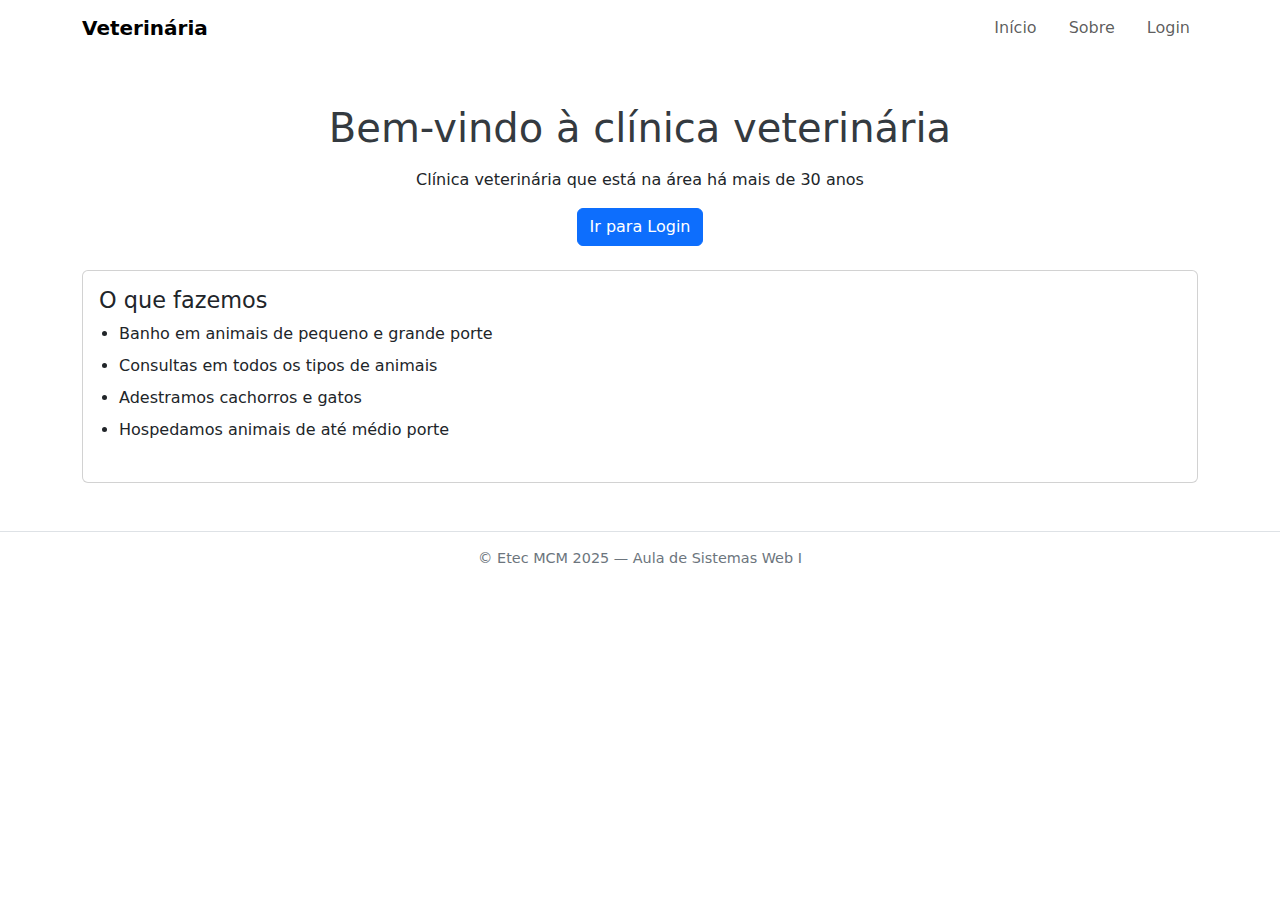
<file: index.html>
<!DOCTYPE html>
<html lang="pt-br">
<head>
  <meta charset="UTF-8">
  <meta name="viewport" content="width=device-width, initial-scale=1.0">
  <title>Veterinária</title>
  <link rel="stylesheet" href="estiloindex.css">
  <link rel="stylesheet" href="https://cdn.jsdelivr.net/npm/bootstrap@5.3.0/dist/css/bootstrap.min.css">
</head>
<body>
  <!-- Navbar -->
  <nav class="navbar navbar-expand-lg">
    <div class="container">
      <a class="navbar-brand" href="index.html">Veterinária</a>
      <ul class="navbar-nav ms-auto">
        <li class="nav-item"><a class="nav-link" href="index.html">Início</a></li>
        <li class="nav-item"><a class="nav-link" href="sobre.html">Sobre</a></li>
        <li class="nav-item"><a class="nav-link" href="login.html">Login</a></li>
      </ul>
    </div>
  </nav>

  <div class="container text-center mt-5">
    <h1 class="titulos">Bem-vindo à clínica veterinária</h1>
    <p>Clínica veterinária que está na área há mais de 30 anos</p>
    <a href="login.html" class="btn btn-primary">Ir para Login</a>
  </div>

  <div class="container mt-4">
    <div class="card p-3">
      <h3 class="card-title">O que fazemos</h3>
      <ul>
        <li>Banho em animais de pequeno e grande porte</li>
        <li>Consultas em todos os tipos de animais</li>
        <li>Adestramos cachorros e gatos</li>
        <li>Hospedamos animais de até médio porte</li>
      </ul>
    </div>
  </div>

  <footer class="text-center mt-5 mb-3">
    © Etec MCM 2025 — Aula de Sistemas Web I
  </footer>
</body>
</html>
</file>
<file: estiloindex.css>
body, h1, h2, h3, p, ul, li, a {
    margin: 0;
    padding: 0;
    box-sizing: border-box;
}

body {
    font-family: 'Segoe UI', Tahoma, Geneva, Verdana, sans-serif;
    background-color: #138a76; 
    color: #df4242;
}

.navbar {
    padding: 1rem 0;
}

.navbar-brand {
    font-size: 1.5rem;
    font-weight: bold;
    color: #007bff;
}

.navbar-nav .nav-link {
    font-size: 1rem;
    margin-left: 1rem;
    transition: color 0.3s ease;
}

.navbar-nav .nav-link:hover,
.navbar-nav .nav-link.active {
    color: #0056b3;
}

.titulos {
    font-size: 2.5rem;
    color: #343a40;
    margin-bottom: 1rem;
}

.btn-primary {
    background-color: #007bff;
    border: none;
    padding: 0.6rem 1.2rem;
    font-size: 1rem;
    transition: background-color 0.3s ease;
}

.btn-primary:hover {
    background-color: #0056b3;
}

.card {
    background-color: #138a76;
    border: 1px solid #ddd;
    border-radius: 8px;
}

.card-title {
    font-size: 1.4rem;
    margin-bottom: 1rem;
    color: #007bff;
}

.card ul {
    list-style: disc;
    padding-left: 20px;
}

.card li {
    margin-bottom: 0.5rem;
}

footer {
    font-size: 0.9rem;
    color: #6c757d;
    border-top: 1px solid #dee2e6;
    padding-top: 1rem;
}
</file>
